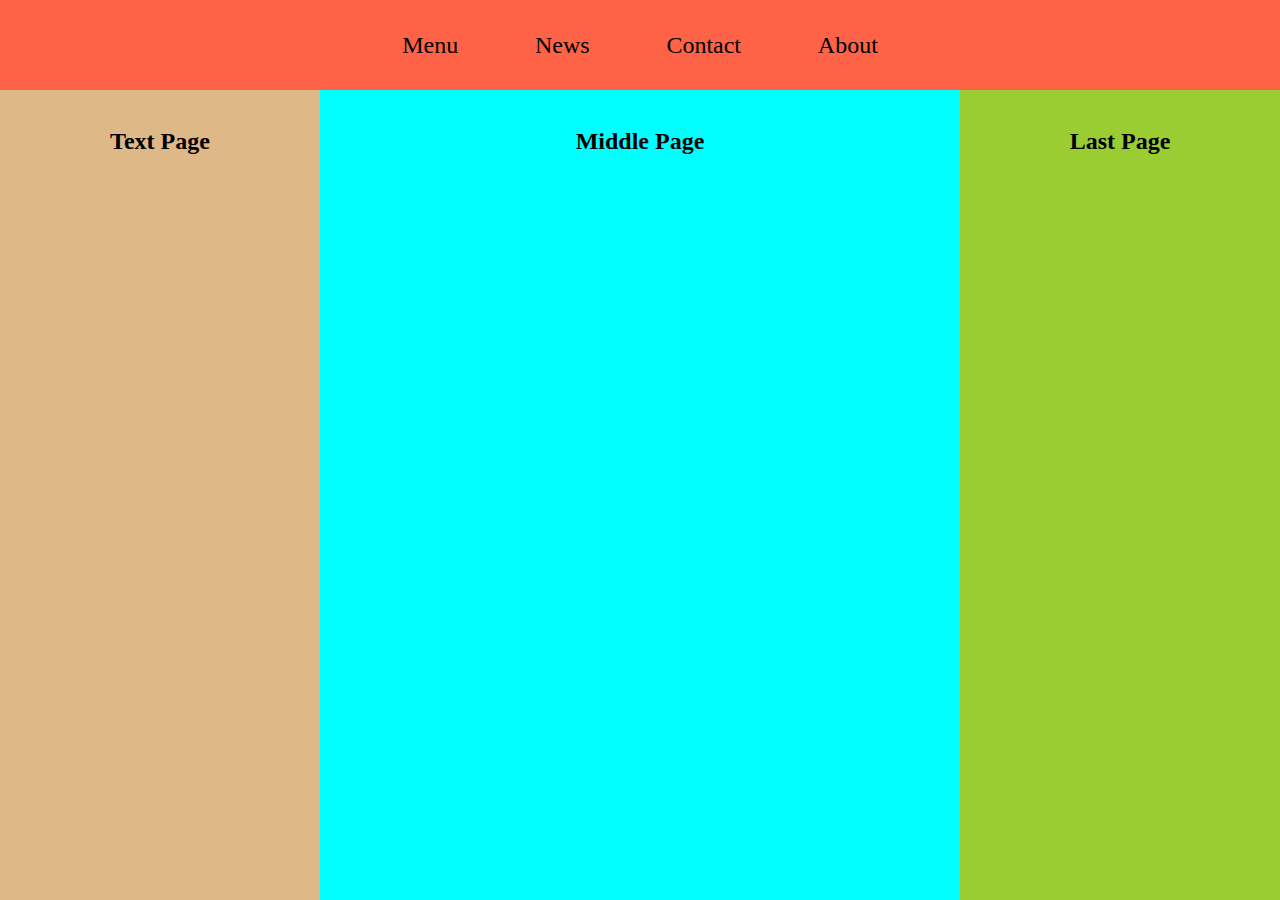
<file: template.html>
<!DOCTYPE html>
<html lang="en">
<head>
    <meta charset="UTF-8">
    <meta http-equiv="X-UA-Compatible" content="IE=edge">
    <meta name="viewport" content="width=device-width, initial-scale=1.0">
    <link rel="stylesheet" href="style.css">
    <title>Template</title>
</head>
<body>
    <div id="Nav">
        <span>Menu</span><span>News</span><span>Contact</span><span>About</span>
    </div>
    <div id="bottom">
        <div id="first">
            Text Page
        </div>
        <div id="mid">
            Middle Page
        </div>
        <div id="last">
            Last Page
        </div>
    </div>
</body>
</html>
</file>
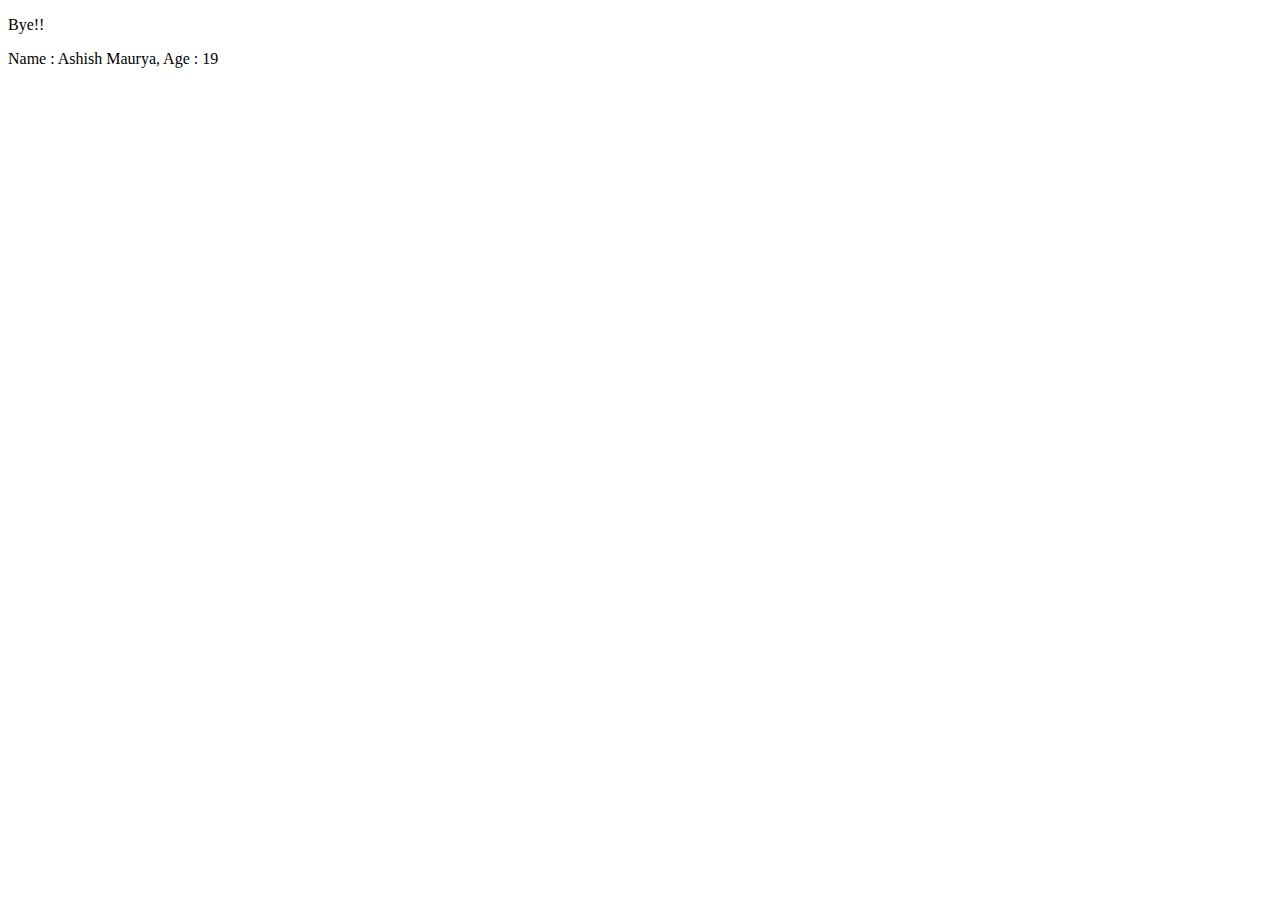
<file: 1_August/Js1.html>
<!DOCTYPE html>
<html lang="en">
<head>
    <meta charset="UTF-8">
    <meta http-equiv="X-UA-Compatible" content="IE=edge">
    <meta name="viewport" content="width=device-width, initial-scale=1.0">
    <title>JavaScript Basics</title>
    
</head>
<body>
    <p id="p1">Hello</p>
    <p id="p2"></p>
    <script>
        var profile = {
            firstName:"Ashish",
            lastName:"Maurya",
            age:19
        }
        document.getElementById("p1").innerHTML="Bye!!"
        document.getElementById("p2").innerHTML="Name : "+profile.firstName+" "+profile.lastName+", Age : "+profile.age;
    </script>
</body>
</html>
</file>
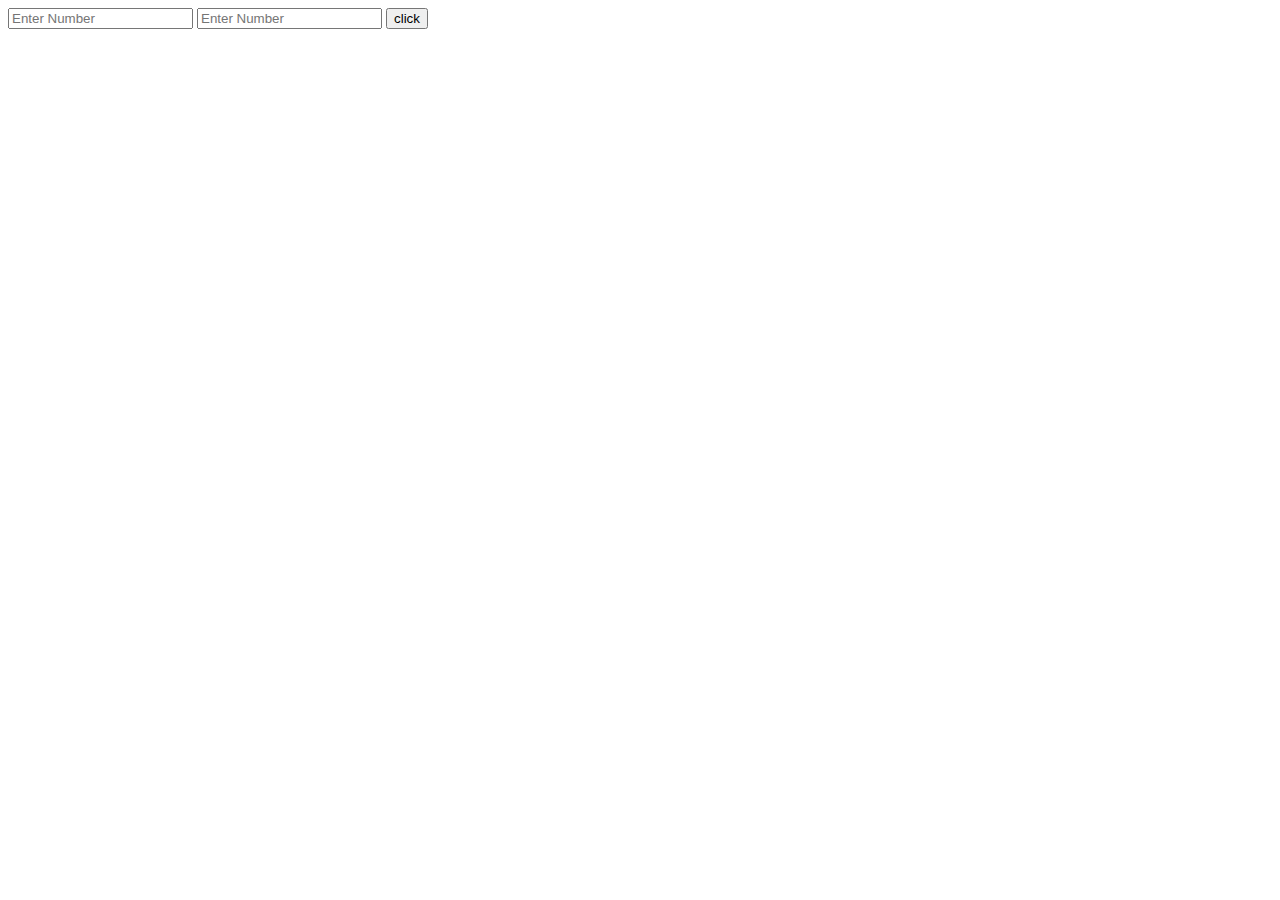
<file: 2_August/button_fn.html>
<!DOCTYPE html>
<html lang="en">
<head>
    <meta charset="UTF-8">
    <meta http-equiv="X-UA-Compatible" content="IE=edge">
    <meta name="viewport" content="width=device-width, initial-scale=1.0">
    <title>Button Function</title>
    <script>

        //   FUNCTION 1


        // function myfn(){
        //     let text=document.getElementById("input").value;
        //     alert(text);
        // }

        //   FUNCTION 2


        // function myfn(){
        //     let text=document.getElementById("input").value;
        //     if(text==null || text=="" || text==" "){
        //         alert("Did not write anything!");
        //     }
        //     else{
        //         document.getElementById("p1").innerHTML=text;
        //     }
        // }

        //    FUNCTION 3


        // function myfn(){
        //     let text=document.getElementById("input").value;
        //     if(text==null || text=="" || text==" "){
        //         document.getElementById("p1").innerHTML="<span style='color:red'>Did not write anything!!</span>"
        //     }
        //     else{
        //         document.getElementById("p1").innerHTML=text;
        //     }
        // }

        //    FUNCTION 4

        function myfn(){
            let num1=document.getElementById("input1").value;
            let num2=document.getElementById("input2").value;
            num1=Number(num1);
            num2=Number(num2);
            if(!isNaN(num1) && !isNaN(num2)){
                document.getElementById("p1").innerHTML=num1+num2;
            }
            else{
                document.getElementById("p1").innerHTML="<span style='color:red'>Entered Value is not a number!!</span>"
            }
        }
    </script>
</head>
<body>
    <!-- <input type="text" placeholder="Enter Text" name="input" id="input"/> -->
    <input type="text" placeholder="Enter Number" id="input1">
    <input type="text" placeholder="Enter Number" id="input2">
    <button onclick=myfn()>click</button>
    <p id="p1"></p>
</body>
</html>
</file>
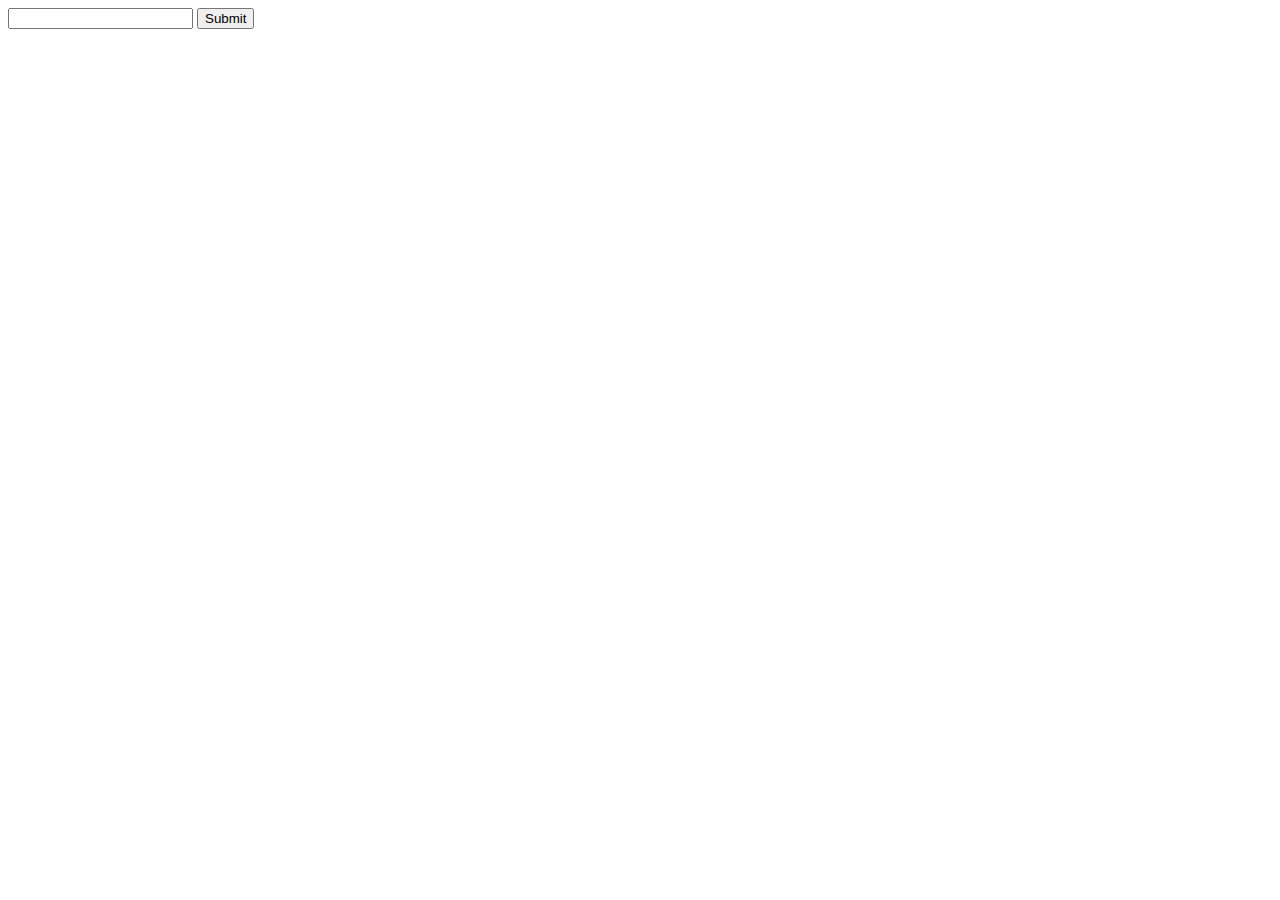
<file: 4_August/task.html>
<!DOCTYPE html>
<html lang="en">
<head>
    <meta charset="UTF-8">
    <meta http-equiv="X-UA-Compatible" content="IE=edge">
    <meta name="viewport" content="width=device-width, initial-scale=1.0">
    <title>Document</title>
</head>
<body>
    <input type="number" id="input">
    <button type="submit" onclick=submit() >Submit</button>
    <div id="even_odd"></div>
    <div id="prime"></div>
    <script src="task.js"></script>
</body>
</html>
</file>
<file: style.css>
body {
    padding: 0%;
    margin: 0%;
    display: flex;
    flex-direction: column;
    height: 100vh;
    width: 100%;
}

#Nav{
    background-color:tomato;
    display: flex;
    justify-content: center;
    align-items: center;
    color:black;
    height: 10vh;
    font-size:1.5rem;
    font-weight: 500;
}

#Nav > span {
    margin: 3%;
}

#bottom{
    display: flex;
    flex-direction: row;
    width: 100%;
    height: 100%;
}

#bottom div{
    display: flex;
    justify-content: center;
    padding-top: 3%;
    font-size:1.5rem;
    font-weight: 800;
}

#first{
    background-color:burlywood;
    width: 25%;
}

#last{
    background-color:yellowgreen;
    width: 25%;
}

#mid{
    background-color: aqua;
    width: 50%;
}

@media screen and (max-width:500px) { 
    #bottom div {
        font-size: 1rem;
    }

    #Nav {
        font-size: 1.2rem;
    }
}

@media screen and (max-width:400px) {
    #Nav{
        font-size: 1rem;
    }

    #bottom {
        flex-direction: column;
        width: 100vw;
        height: 100%;
    }

    #bottom div{
        width: 100%;
    }
    #first{
        flex-grow: 1;
    }
    #mid{
        flex-grow: 2;
    }
    #last{
        flex-grow: 1;
    }
}

@media screen and (max-width:250px){
    #Nav{
        display: none;
    }
    
}
</file>
